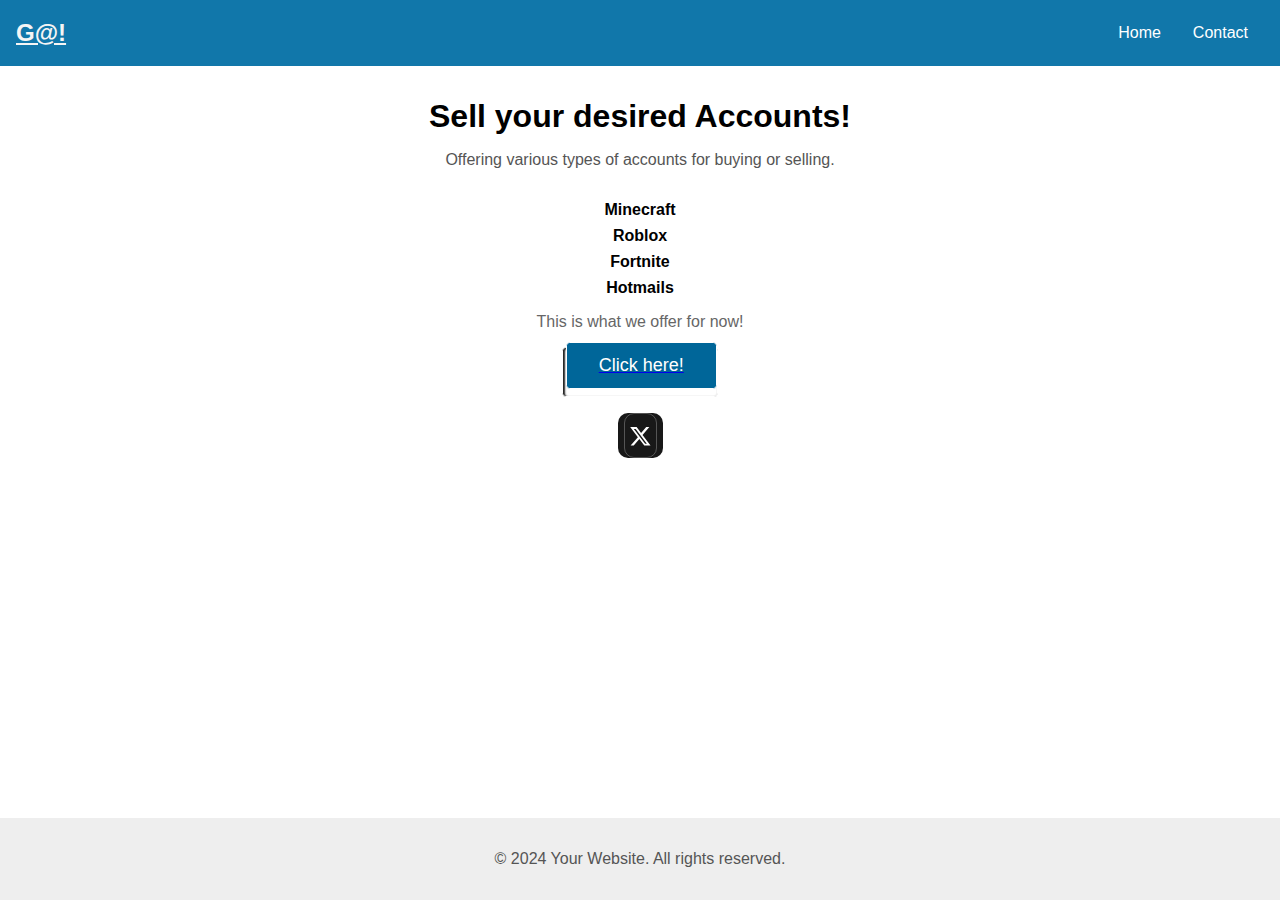
<file: index.html>
<!DOCTYPE html>
<html lang="en">

<head>
    <meta charset="UTF-8">
    <meta name="viewport" content="width=device-width, initial-scale=1.0">
    <title>Get Accts!</title>
    <link rel="stylesheet" href="styles.css">
    <link rel="stylesheet" href="https://cdnjs.cloudflare.com/ajax/libs/font-awesome/6.0.0/css/all.min.css">
</head>

<body>
    <header id="header" class="header">
        <a style="color: whitesmoke;" href="index.html">
            <div id="logo" class="logo">G@!</div>
        </a>
        <nav id="nav" class="nav">
            <ul>
                <li><a href="/" id="home-link" class="nav-link">Home</a></li>
                <li><a href="contact.html" id="contact-link" class="nav-link">Contact</a></li>
            </ul>
        </nav>
    </header>

    <section id="main" class="main-section">
        <h1 id="main-title" class="main-title">Sell your desired Accounts!</h1>
        <p id="main-description" class="main-description">Offering various types of accounts for buying or selling.</p>
        <div id="accounts" class="account-list">
            <ul>
                <li>Minecraft</li>
                <li>Roblox</li>
                <li>Fortnite</li>
                <li>Hotmails</li>
            </ul>
            <p id="offer-text" class="offer-text">This is what we offer for now!</p>
            <button id="cta-button" class="cta-button">
                <a href="accounts.html" id="cta-link" class="cta-link">
                    <span>Click here!</span>
                </a>
            </button>
        </div>
        <div id="social-icons" class="social-icons">
            <a href="https://x.com/anonithrax"><button class="Btn">
                <span class="svgContainer">
                  <svg
                    viewBox="0 0 512 512"
                    height="1.7em"
                    xmlns="http://www.w3.org/2000/svg"
                    class="svgIcon"
                    fill="white"
                  >
                    <path
                      d="M389.2 48h70.6L305.6 224.2 487 464H345L233.7 318.6 106.5 464H35.8L200.7 275.5 26.8 48H172.4L272.9 180.9 389.2 48zM364.4 421.8h39.1L151.1 88h-42L364.4 421.8z"
                    ></path>
                  </svg>
                </span>
                <span class="BG"></span>
              </button>
            </a>              
        </div>
    </section>

    <footer id="footer" class="footer">
        <p>© 2024 Your Website. All rights reserved.</p>
    </footer>

    <script src="script.js"></script>
</body>

</html>
</file>
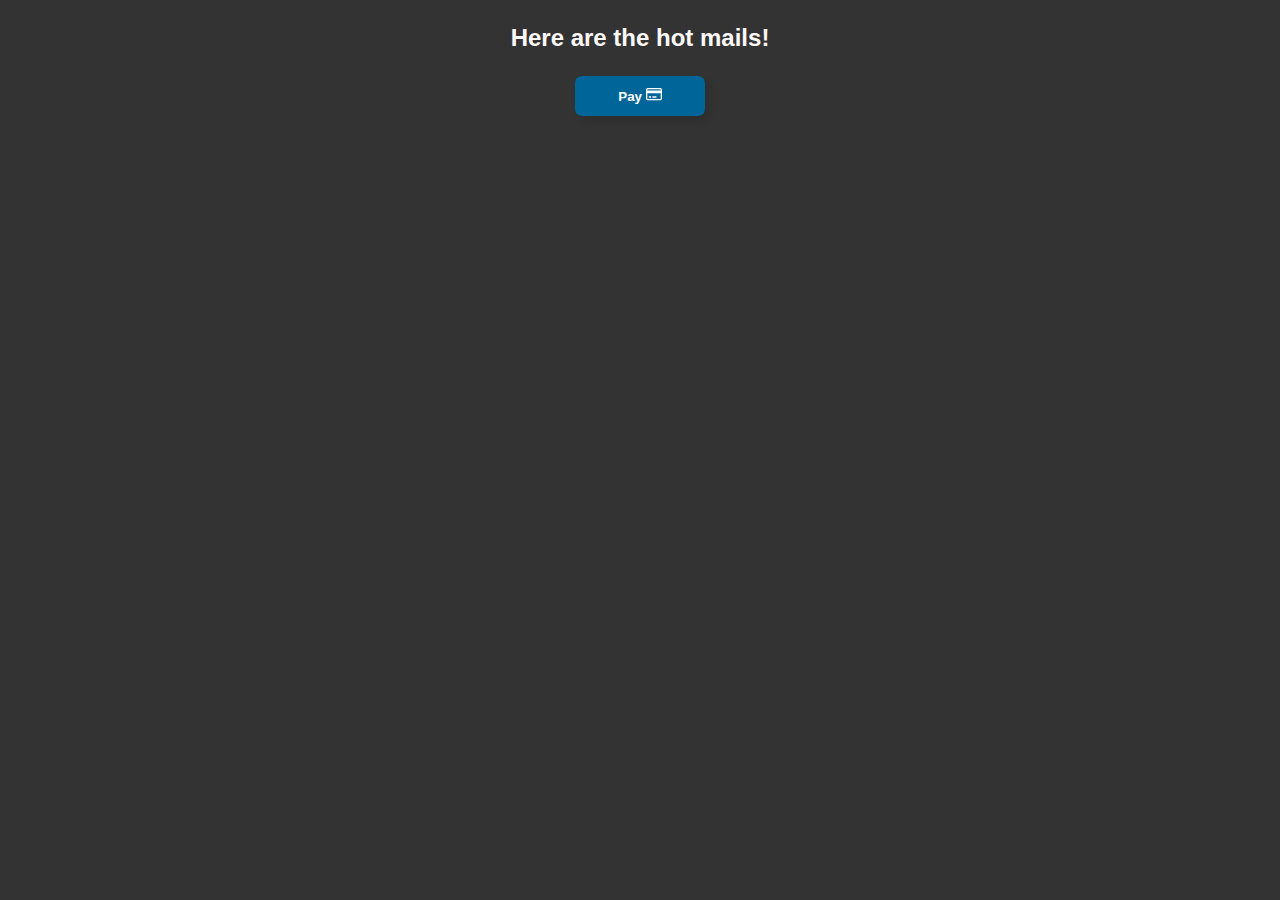
<file: accounts.html>
<!DOCTYPE html>
<html lang="en">

<head>
    <meta charset="UTF-8">
    <meta name="viewport" content="width=device-width, initial-scale=1.0">
    <title>dl accounts</title>
    <link rel="stylesheet" href="styles.css">
    <style>
        body {
            background-color: #333;
            color: snow;
            font-family: sans-serif;
            margin: 0;
            padding: 0;
        }

        .Hotmails {
            text-align: center;
            margin: 20px;
        }

        h3 {
            font-size: 1.5em;
        }

        .Btn {
            width: 130px;
            height: 40px;
            display: inline;
            align-items: center;
            justify-content: center;
            background-color: #069;
            border: none;
            color: white;
            font-weight: bold;
            gap: 8px;
            cursor: pointer;
            box-shadow: 5px 5px 10px rgba(0, 0, 0, 0.103);
            position: relative;
            overflow: hidden;
            transition-duration: .3s;
        }

        .svgIcon {
            width: 16px;
        }

        .svgIcon path {
            fill: white;
        }

        .Btn::before {
            width: 130px;
            height: 130px;
            position: absolute;
            content: "";
            background-color: white;
            border-radius: 50%;
            left: -100%;
            top: 0;
            transition-duration: .3s;
            mix-blend-mode: difference;
        }

        .Btn:hover::before {
            transition-duration: .3s;
            transform: translate(100%, -50%);
            border-radius: 0;
        }

        .Btn:active {
            transform: translate(5px, 5px);
            transition-duration: .3s;
        }

        .dl-links {
            text-decoration: none; /* Remove underline from the link */
        }
    </style>
</head>

<body>
    <div class="Hotmails">
        <h3>Here are the hot mails!</h3>
        <a class="dl-links" href="https://payhip.com/b/Ryv0m">
            <button class="Btn">
                Pay
                <svg class="svgIcon" viewBox="0 0 576 512">
                    <path
                        d="M512 80c8.8 0 16 7.2 16 16v32H48V96c0-8.8 7.2-16 16-16H512zm16 144V416c0 8.8-7.2 16-16 16H64c-8.8 0-16-7.2-16-16V224H528zM64 32C28.7 32 0 60.7 0 96V416c0 35.3 28.7 64 64 64H512c35.3 0 64-28.7 64-64V96c0-35.3-28.7-64-64-64H64zm56 304c-13.3 0-24 10.7-24 24s10.7 24 24 24h48c13.3 0 24-10.7 24-24s-10.7-24-24-24H120zm128 0c-13.3 0-24 10.7-24 24s10.7 24 24 24H360c13.3 0 24-10.7 24-24s-10.7-24-24-24H248z">
                    </path>
                </svg>
            </button>
        </a>
    </div>
</body>

</html>
</file>
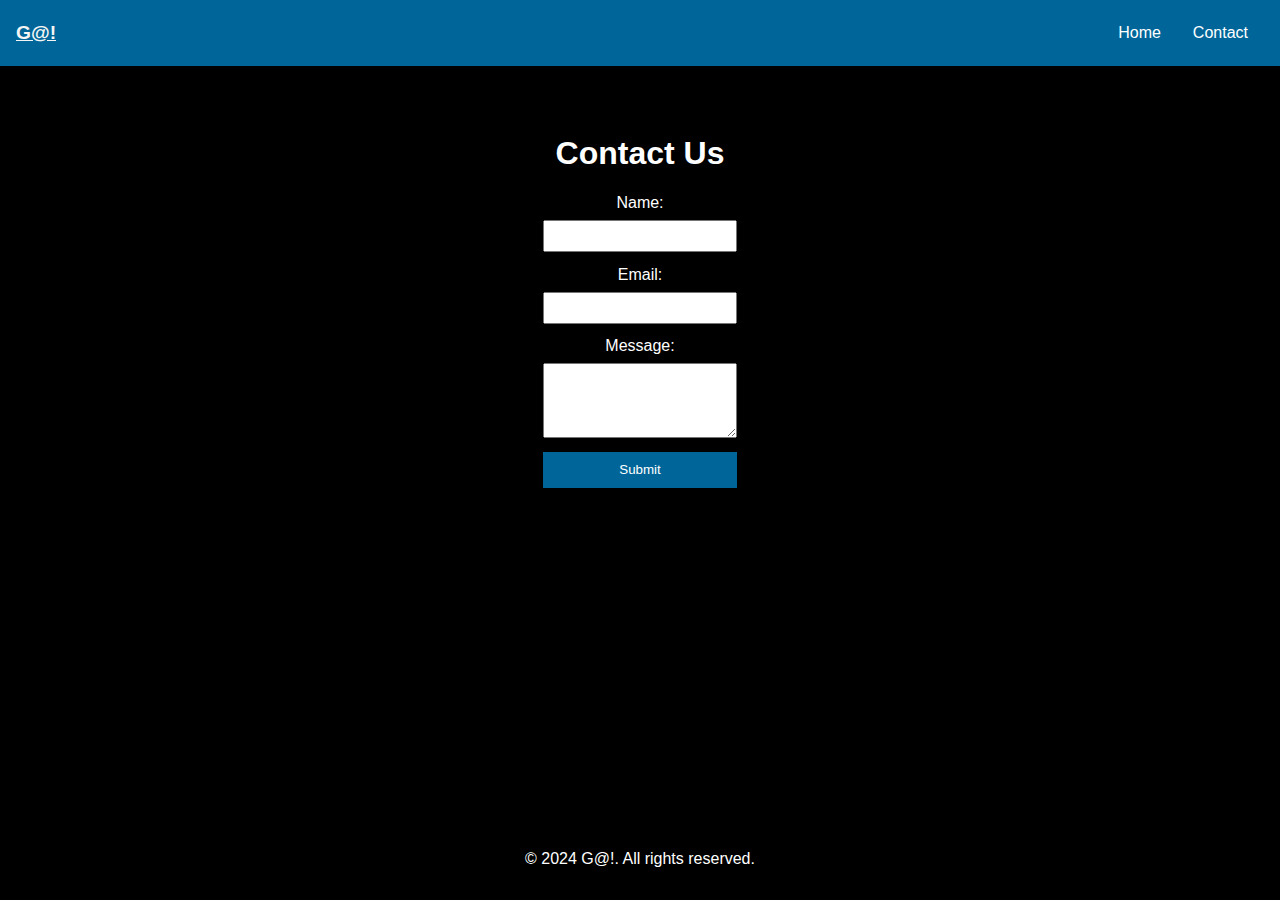
<file: contact.html>
<!DOCTYPE html>
<html lang="en">

<head>
    <meta charset="UTF-8">
    <meta name="viewport" content="width=device-width, initial-scale=1.0">
    <title>Contact Us - GetAccts!</title>
    <style>
        body {
            margin: 0;
            padding: 0;
            font-family: Arial, sans-serif;
            background-color: black; /* Updated background color */
            color: #fff;
            display: flex;
            flex-direction: column;
            min-height: 100vh;
        }

        .navbar {
            display: flex;
            justify-content: space-between;
            align-items: center;
            background-color: #069; /* Updated navbar color */
            color: #fff;
            padding: 1em;
        }

        .logo {
            font-size: 1.2em;
            font-weight: bold;
        }

        nav ul {
            list-style: none;
            margin: 0;
            padding: 0;
            display: flex;
        }

        nav a {
            text-decoration: none;
            color: #fff;
            padding: 0.5em 1em;
            display: block;
        }

        .hamburger {
            display: none;
            cursor: pointer;
        }

        .bar {
            background-color: #069;
            height: 3px;
            width: 25px;
            margin: 4px 0;
        }

        .contact-form {
            flex: 1;
            max-width: 600px;
            margin: 2em auto;
            padding: 1em;
            text-align: center;
        }

        form {
            display: flex;
            flex-direction: column;
        }

        label {
            margin-bottom: 0.5em;
        }

        input,
        textarea {
            padding: 0.5em;
            margin-bottom: 1em;
        }

        button {
            background-color: #069;
            border: none;
            padding: 0.8em 1em;
            text-decoration: none;
            color: #fff;
            cursor: pointer;
            transition: background-color 0.3s;
        }

        button:hover {
            background-color: #04a;
        }

        footer {
            background-color: black; /* Updated footer color */
            text-align: center;
            padding: 1em 0;
            color: #fff;
            margin-top: auto;
        }
    </style>
</head>

<body>
    <header class="navbar">
        <a style="color: whitesmoke;" href="index.html">
            <div id="logo" class="logo">G@!</div>
        </a>
        <nav>
            <ul>
                <li><a href="index.html">Home</a></li>
                <li><a href="contact.html">Contact</a></li>
            </ul>
        </nav>
        <div class="hamburger">
            <input type="checkbox" id="menu-toggle">
            <label for="menu-toggle">
                <span class="bar"></span>
                <span class="bar"></span>
                <span class="bar"></span>
            </label>
        </div>
    </header>

    <section class="contact-form">
        <h1>Contact Us</h1>
        <form id="contactForm">
            <label for="name">Name:</label>
            <input type="text" id="name" name="name" required>

            <label for="email">Email:</label>
            <input type="email" id="email" name="email" required>

            <label for="message">Message:</label>
            <textarea id="message" name="message" rows="4" required></textarea>

            <button type="button" onclick="submitForm()">Submit</button>
        </form>
    </section>

    <footer>
        <p>© 2024 G@!. All rights reserved.</p>
    </footer>

    <script src="script.js"></script>
</body>

</html>
</file>
<file: styles.css>
body {
    font-family: sans-serif;
    margin: 0;
    padding: 0;
    background-color: #000;
    color: #bdbdbd;
}

.header {
    background-color: #069;
    color: #fff;
    display: flex;
    justify-content: space-between;
    align-items: center;
    padding: 1em;
}

.logo {
    font-size: 1.5em;
    font-weight: bold;
}

.nav {
    display: flex;
}

.nav ul {
    list-style: none;
    margin: 0;
    padding: 0;
    display: flex;
}

.nav-link {
    text-decoration: none;
    color: #fff;
    padding: 0.5em 1em;
    display: block;
}

.menu-toggle {
    display: none;
    cursor: pointer;
}

.menu-toggle-label {
    display: none;
    flex-direction: column;
    cursor: pointer;
}

.menu-toggle-label span {
    background-color: #fff;
    height: 3px;
    width: 25px;
    margin: 4px 0;
    transition: 0.4s;
}

.main-section {
    max-width: 800px;
    margin: 2em auto;
    text-align: center;
}

.main-title {
    font-size: 2em;
    margin-bottom: 0.5em;
}

.main-description {
    color: #555;
    margin-bottom: 2em;
}

.account-list ul {
    list-style: none;
    padding: 0;
}

.account-list li {
    font-weight: bold;
    margin-bottom: 0.5em;
}

.offer-text {
    color: #666;
}

.cta-button {
    padding: 0.1em 0.25em;
    width: 13em;
    height: 4.2em;
    background-color: #212121;
    border: 0.08em solid #fff;
    border-radius: 0.3em;
    font-size: 12px;
    cursor: pointer;
}

.cta-button span {
    position: relative;
    display: flex;
    justify-content: center;
    align-items: center;
    bottom: 0.4em;
    width: 8.25em;
    height: 2.5em;
    background-color: #069;
    border-radius: 0.2em;
    font-size: 1.5em;
    color: #fff;
    border: 0.08em solid #fff;
    box-shadow: 0 0.4em 0.1em 0.019em #fff;
}

.cta-button span:hover {
    transition: all 0.5s;
    transform: translate(0, 0.4em);
    box-shadow: 0 0 0 0 #fff;
}

.cta-button span:not(hover) {
    transition: all 1s;
}


.footer {
    background-color: #111;
    text-align: center;
    padding: 1em 0;
    position: fixed;
    bottom: 0;
    width: 100%;
    color: #555;
}

.footer a {
    color: #69a;
    text-decoration: none;
}

@media (prefers-color-scheme: light) {
    body {
        background-color: #fff;
        color: #000;
    }

    .header {
        background-color: #17a;
    }

    .footer {
        background-color: #eee;
    }
}

/* Additional styles for the contact page */
.contact-form {
    background-color: #333;
    color: #fff;
    padding: 2em;
}

.contact-form label {
    display: block;
    margin-bottom: 0.5em;
}

.contact-form input,
.contact-form textarea {
    width: 100%;
    padding: 0.5em;
    margin-bottom: 1em;
}

.contact-form button {
    background-color: #069;
    border: none;
    padding: 0.8em 1em;
    text-decoration: none;
    color: #fff;
    cursor: pointer;
    transition: background-color 0.3s;
}

.contact-form button:hover {
    background-color: #555;
}

/* Style for social icons */
.social-icons {
    display: flex;
    justify-content: center;
    margin-top: 1em;
}

.social-icons i {
    margin: 0 0.5em;
    font-size: 2em;
}

.social-icons a {
    color: #fff;
    text-decoration: none;
}

.Btn {
    width: 45px;
    height: 45px;
    display: flex;
    align-items: center;
    justify-content: center;
    border: none;
    background-color: transparent;
    position: relative;
    /* overflow: hidden; */
    border-radius: 7px;
    cursor: pointer;
    transition: all 0.3s;
}

.svgContainer {
    width: 100%;
    height: 100%;
    display: flex;
    align-items: center;
    justify-content: center;
    background-color: transparent;
    backdrop-filter: blur(0px);
    letter-spacing: 0.8px;
    border-radius: 10px;
    transition: all 0.3s;
    border: 1px solid rgba(156, 156, 156, 0.466);
}

.BG {
    position: absolute;
    content: "";
    width: 100%;
    height: 100%;
    background: #181818;
    z-index: -1;
    border-radius: 10px;
    pointer-events: none;
    transition: all 0.3s;
}

.Btn:hover .BG {
    transform: rotate(35deg);
    transform-origin: bottom;
}

.Btn:hover .svgContainer {
    background-color: rgba(156, 156, 156, 0.466);
    backdrop-filter: blur(4px);
}
</file>
